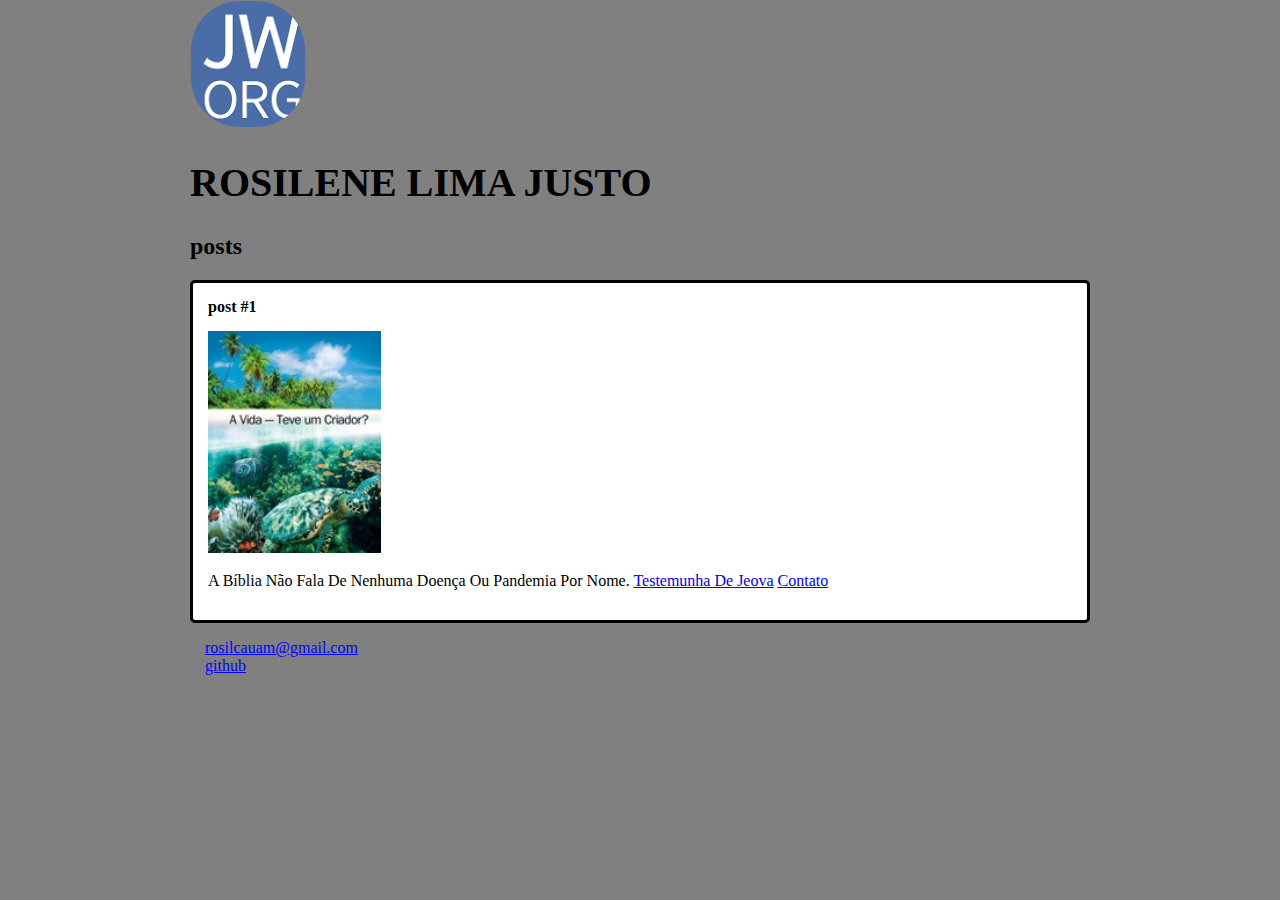
<file: html/index.html>
<!DOCTYPE html>
<html>
 <head>
 <meta charset="utf-8">
 <title>ROSILENE LIMA JUSTO</TITLE>
    <link rel="stylesheet" href="style.css">
 </head>
 <bodY>
 <header>
     <img src="jw.org.png" alt="site" class="photo">
  <h1 id="title">Rosilene Lima Justo</h1>
  </header>
  <section>
   <header>
    <h2 class="subtitle">posts</h2>
        </header>
    <article class="post">
    <header>
        <h3 class="post_title">post #1</h3>
        <img src="a vida.jpg" alt="imagem da verdadeira vida" class="post_image">
    </header>
    <p class="post_content">
        A Bíblia não fala de nenhuma doença ou pandemia por nome.
        <a href="https://www.jw.org/pt/"target=*_blank>testemunha de jeova</a>
        <a href=*mailto:rosileneinfolink@gmail.com>contato</a>
      </p>

     </article>
    </sections>
    <footer>
        <ul class="contacts_list">
            <li>
                <a href="mailto:rosilcauam@gmail.com"target="_blank">rosilcauam@gmail.com</a>                
            </li>
            <li>
                <a href="https://github.com/ROSILENE05"target="_blank">github</a>
            </li>
        </ul>
            </footer>
     </bodY>
 </html>
</file>
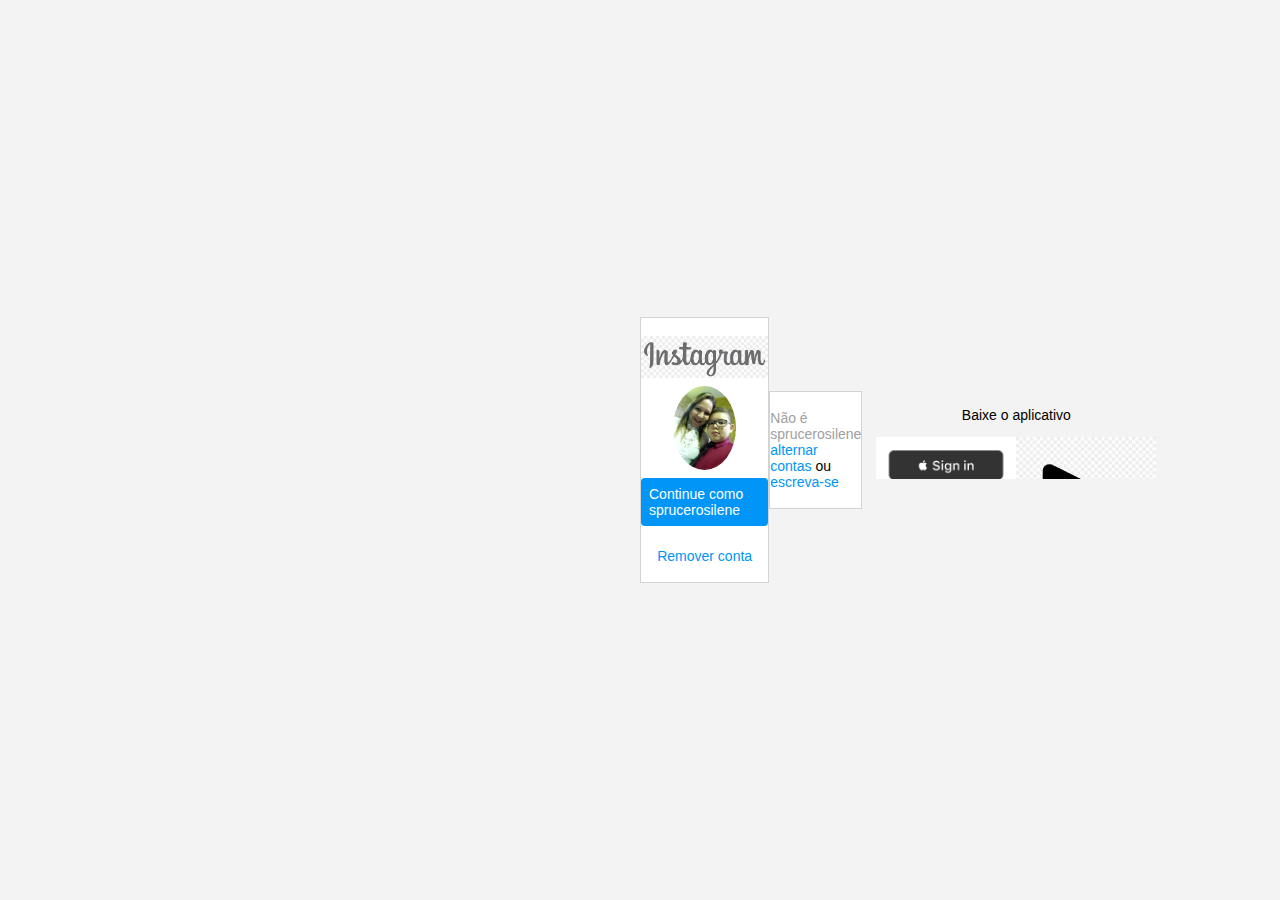
<file: INSTAGRAM/INDEX.HTML>
<!DOCTYPE html>
<html lang="en">
    <head>
        <meta charset="utf-8">
        <meta name="viewport" content="width=device-width, initial-scale=1.0">
        <link rel="stylesheet" href="style.css">
        <title>instagram</title>
    </head> 
    <body>
        <div class="instagram-wrapper">
            <div class="instagram-phone">
            </div>
            <div class="instagram-continue">
        <div class="group" >
            <img src="instagram logo.png" class="instagram-logo"alt="instagram logo">
            <div class="profile-photo">
                <img src="perfil instagram.jpeg" alt="foto do perfil">
            </div>
            <a href="#" class="instagram-login">Continue como sprucerosilene</a>
            <a href="#" class="instagram-logout">Remover conta</a>
        </div>
    <div class="group">
        <p class="not-account">Não é sprucerosilene</p>
        <p class="notaccount">
            <span class="link-blue">alternar contas</span>
            ou
            <span class="link-blue">escreva-se</span>
        </p>
    </div>
    <div class="get-the-app">
        <p class="get-app">Baixe o aplicativo</p>
        <div class="download">
            <a href="#" class="app-download"></a>
            <a href="#" class="app-download"></a>
        </div>
    </div>

                   
        </div>     

</div>
    </body>
    </html>
</file>
<file: html/style.css>
body {
    background: grey;
    font-family: Verdana;
    max-width:900px;
    margin: auto;
}
.photo{
    border: 1px solid grey;
    border-radius: 50px;
}

#title, .subtitle, .post_title {
    color: black; 
}
#title{
    font-size: 40px;
    text-transform: uppercase;
}
.a{
text-decoration: line-through;
color: grey;
}

.post_title {
    font-size: 16px;
    font-size: italic;
    margin: 0;
    margin-bottom: 15px;
}
.post {
background: white;
    padding: 15px;
    border: 3px solid black;
    margin-bottom: 15px;
    border-radius: 5px;
    }
    .post_content{
        margin: 0;
        margin-bottom: 15px;
        text-transform: capitalize;
        text-align: justify;
           
    }
    .post_image{
        margin-bottom: 15px;
        width: 20%;
    }
    .contacts_list{
        list-style-type: none;
        padding-left: 15px;
    }
    .contacts_list li a {
        color: blue;
    }
</file>
<file: INSTAGRAM/style.css>
* {
    padding: 0;
    margin: 0;
    box-sizing: border-box;
    text-decoration: none;
    font-family: sans-serif;
    font-size: 14px;
}
body {
    width: 100%;
    min-height: 100vh;
    background-color: rgb(243, 243, 243);
    margin: 0;
    padding: 0;
    display: flex;
    justify-content: center;
}
.instagram-wrapper{
    display: flex;
    align-items: center;
    justify-content: start;
    width: 60%;
    height: 100vh;
}
.instagram-phone{
    display: flex;
    align-items: center;
    justify-content: center;
    width: 50%;
    
}
.instagram-phone img{ 
height: 50rem;
}
.instagram-continue{
    display: flex;
    align-items: center; /*horizontal*/
    justify-content: space-around; /*vertical */
    flex direction: columns;
    width: 50%;
    min-height: 34rem;
    
}
.group{
    display: flex;
    justify-content: space-between;
    align-items: center;
    flex-direction: column;
    background-color: #ffffff;
    width: 100%;
    padding: 1.3rem 0;
    border: 1px solid lightgray;
    }
    .group:nth-child(1){
        min-height: 19rem;
    }
    .instagram-logo{
        height: 3rem;

    }
    .profile-photo{
        display: flex;
        justify-content: center;
        align-items: center;
        border-radius: 50%;
        overflow: hidden;
    }
    .profile-photo img{
        height: 6rem;
    }
    .instagram-login {
        background-color: #0095f6;
        color: #ffffff;
        padding: 8px;
        border-radius: 4px;
    }
    .instagram-logout {
        color: #0095f6;
        margin-top: 1rem;

    }
    .not-account {
        color: rgb(160,160,160)
    }
    .link-blue{
color: #0095f6;
    }
    .get-the-app{
        display: flex;
        flex-direction: column;
        align-items: center;
        justify-content: center;
        width: 100%;
        padding: 1.3rem 0;

    }
    .download {
        display: flex;
        width: 100%;
        justify-content: space-evenly;
        align-items: center;
        padding: 1rem;
        
    }
    .app-download {
        height: 3rem;
        width: 10rem;
        background-size: cover;
    }
    .app-download:nth-child(1) {
        background-image: url("./apple-button.png");

    }
    .app-download:nth-child(2) {
        background-image: url("./google\ play-button.jpg");

    }

    /*media queries */
    @media (max-width: 1024px) {
        .instagram-wrapper {
            width: 90%;
        }
    }
    @media (max-width: 650px) {
        body {
            background: #ffffff;
        }
        .instagram-wrapper {
            width: 90%;
        }
        .instagram-phone {
            display: none;
        }
        .instagram-continue {
            width: 50%;
        }
        .group {
            border: 1px solid transparent;
        }
    }
</file>
